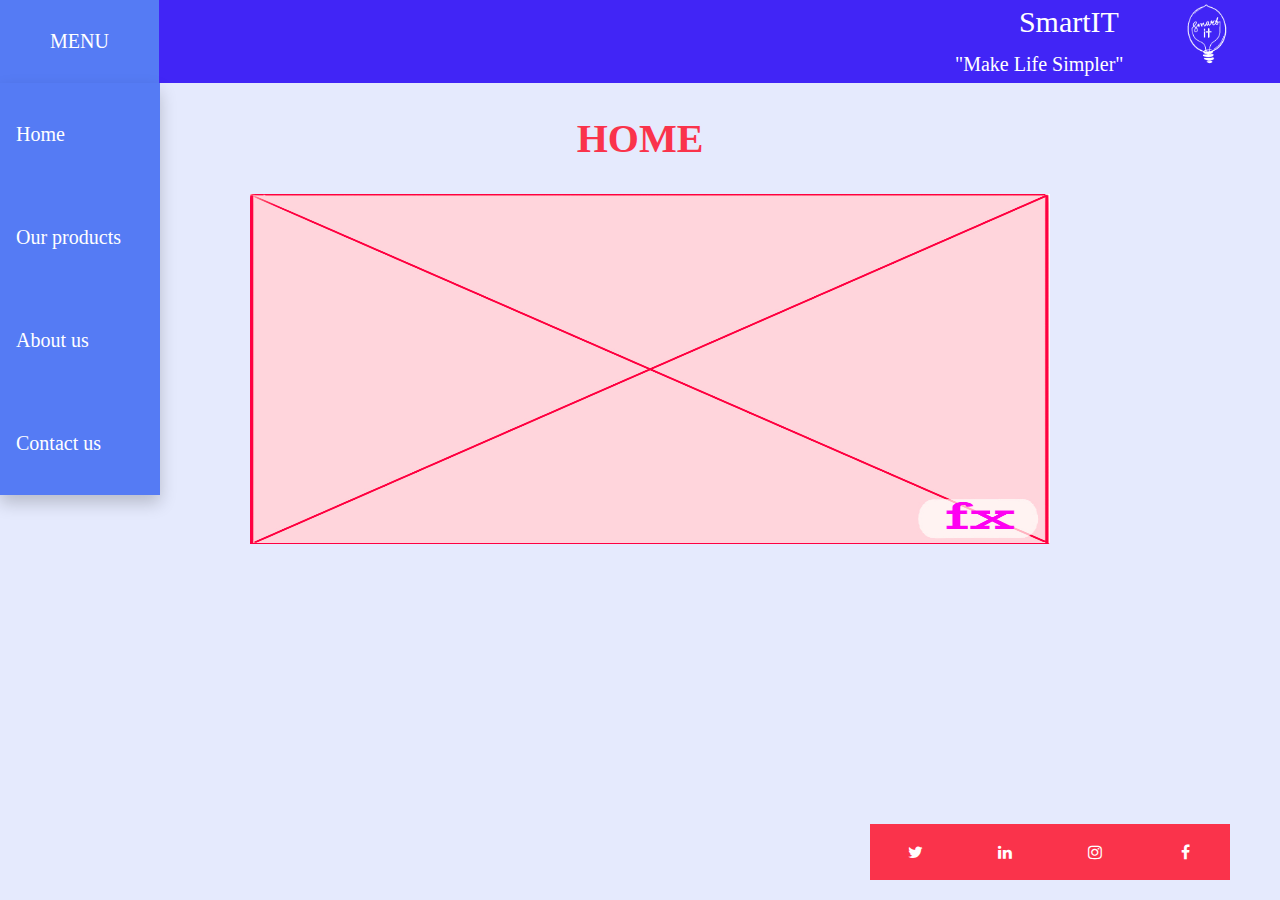
<file: index.html>
<!DOCTYPE html>

<html>
    <head>
        <meta charset="utf-8">
        <meta http-equiv="X-UA-Compatible" content="IE=edge">
        <meta name="description" content="">
        <meta name="viewport" content="width=device-width, initial-scale=1">
        <link rel="stylesheet" href="style.css">
        <link rel="stylesheet" href="https://cdnjs.cloudflare.com/ajax/libs/font-awesome/4.7.0/css/font-awesome.min.css">
        <title> SmartIT </title>
    </head>
    <body>

      <ul class="col">
        <img src="Images/logohvit.png" alt="company logo"> 
        <li class="dropdown" class="nav-item">
          <div class="dropbtn">MENU</div>
          <div class="title">SmartIT</div> 
          <div class="title-text">"Make Life Simpler"</div>
          <div class="dropdown-content">
            <a class="nav-link active" href="index.html">Home</a>
            <a class="nav-link active" href="ourProducts.html">Our products</a>
            <a class="nav-link active" href="aboutUs.html">About us</a>
            <a class="nav-link active" href="contactUs.html">Contact us</a>
          </div>
        </li>
      </ul>

      

      <div class="header">
        <h1>HOME</h1>
      </div>
      
   
      <div class="row-12">
         <img src="Images/filler.jpg" alt="image of our newest product"
         style="width:800px;height:350px;"/>
        </div>

      <div id="icons" class="icons">
      <a href="#" class="fa fa-facebook"></a>
      <a href="#" class="fa fa-instagram"></a>
      <a href="#" class="fa fa-linkedin"></a>
      <a href="#" class="fa fa-twitter"></a>
      </div>
      
    </body>
</html>
</file>
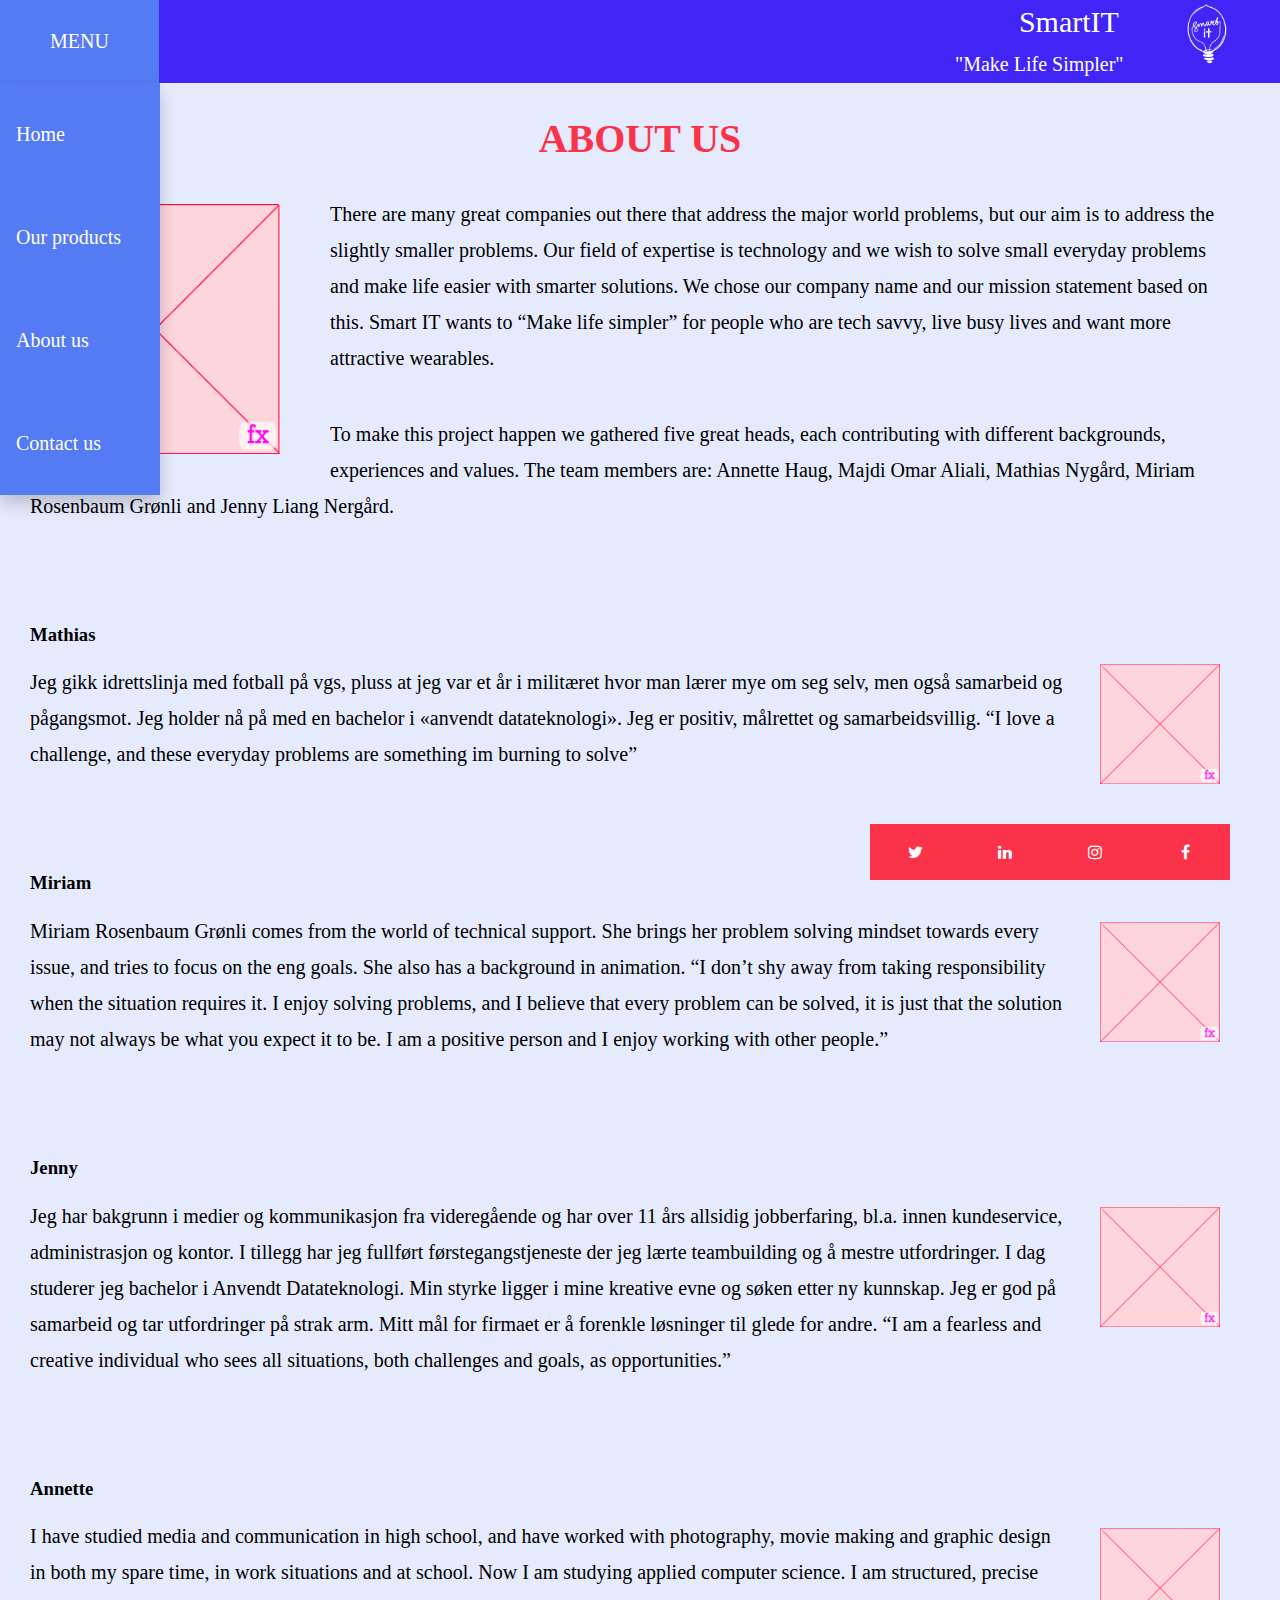
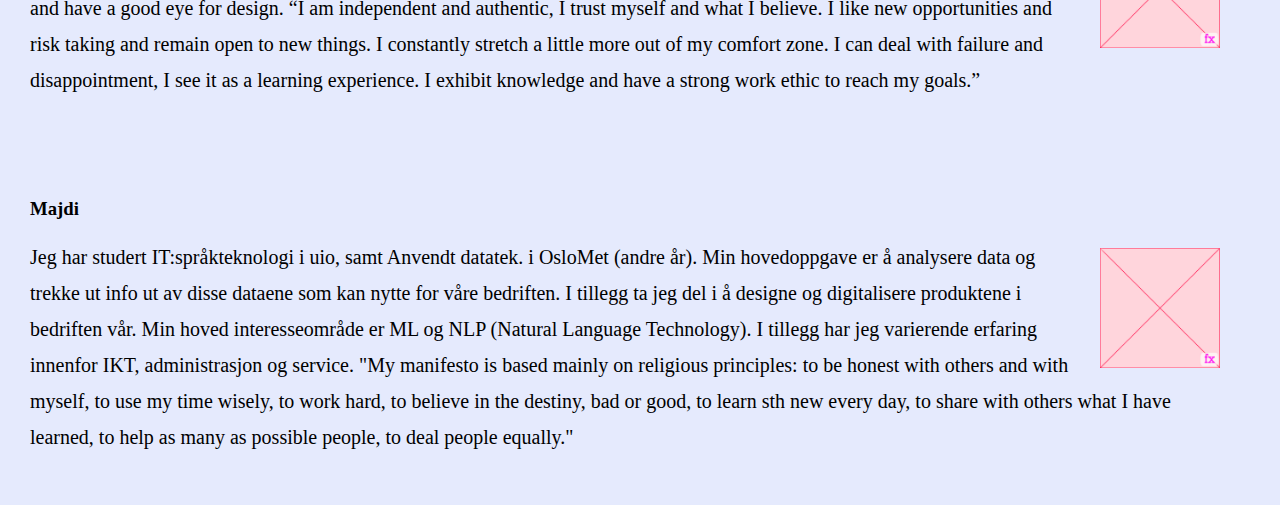
<file: aboutUs.html>
<!DOCTYPE html>

<html>
    <head>
        <meta charset="utf-8">
        <meta http-equiv="X-UA-Compatible" content="IE=edge">
        <title></title>
        <meta name="description" content="">
        <meta name="viewport" content="width=device-width, initial-scale=1">
        <link rel="stylesheet" href="style.css">
        <link rel="stylesheet" href="https://cdnjs.cloudflare.com/ajax/libs/font-awesome/4.7.0/css/font-awesome.min.css">
        <title> SmartIT </title>
    </head>
    <body>

      <ul class="col">
        <img src="Images/logohvit.png" alt="company logo"> 
        <li class="dropdown" class="nav-item">
          <div class="dropbtn">MENU</div>
          <div class="title">SmartIT</div> 
          <div class="title-text">"Make Life Simpler"</div>
          <div class="dropdown-content">
            <a class="nav-link active" href="index.html">Home</a>
            <a class="nav-link active" href="ourProducts.html">Our products</a>
            <a class="nav-link active" href="aboutUs.html">About us</a>
            <a class="nav-link active" href="contactUs.html">Contact us</a>
          </div>
        </li>
      </ul>

      

      <div class="header">
        <h1>ABOUT US</h1>
      </div>

      <div class="filler">
        <img src="Images/filler.jpg" alt="image about us"
        style="width:250px;height:250px;"/>
       </div>

      <p class="p1">
        There are many great companies out there that address the major world problems, but our aim is to address the slightly smaller problems.
        Our field of expertise is technology and we wish to solve small everyday problems and make life easier with smarter solutions. 
        We chose our company name and our mission statement based on this. Smart IT wants to “Make life simpler” for people who are tech savvy, 
        live busy lives and want more attractive wearables.</p>
      <p class=p1>  
        To make this project happen we gathered five great heads, each contributing with different backgrounds, experiences and values. 
        The team members are: Annette Haug, Majdi Omar Aliali, Mathias Nygård, Miriam Rosenbaum Grønli and Jenny Liang Nergård.
      </p>

      <div class="filler-person">
        <img src="Images/filler.jpg" alt="image about us"
        style="width:120px;height:120px;"/>
       </div>

    <h3>Mathias</h3>
        <p>
        Jeg gikk idrettslinja med fotball på vgs, pluss at jeg var et år i militæret hvor man lærer mye om seg selv, men også samarbeid og pågangsmot. 
        Jeg holder nå på med en bachelor i «anvendt datateknologi». Jeg er positiv, målrettet og samarbeidsvillig. 
        “I love a challenge, and these everyday problems are something im burning to solve” 
        </p>

        <div class="filler-person">
            <img src="Images/filler.jpg" alt="image about us"
            style="width:120px;height:120px;"/>
           </div>
       

    <h3> Miriam</h3>
        <p>
        Miriam Rosenbaum Grønli comes from the world of technical support. She brings her problem solving mindset towards every issue, 
        and tries to focus on the eng goals. She also has a background in animation. “I don’t shy away from taking responsibility when the situation requires it. 
        I enjoy solving problems, and I believe that every problem can be solved, it is just that the solution may not always be what you expect it to be.
        I am a positive person and I enjoy working with other people.”
        </p>

        <div class="filler-person">
            <img src="Images/filler.jpg" alt="image about us"
            style="width:120px;height:120px;"/>
           </div>
    

    <h3>Jenny</h3>  
        <p>
        Jeg har bakgrunn i medier og kommunikasjon fra videregående og har over 11 års allsidig jobberfaring, bl.a. innen kundeservice, administrasjon og kontor.
        I tillegg har jeg fullført førstegangstjeneste der jeg lærte teambuilding og å mestre utfordringer. I dag studerer jeg bachelor i Anvendt Datateknologi. 
        Min styrke ligger i mine kreative evne og søken etter ny kunnskap. Jeg er god på samarbeid og tar utfordringer på strak arm. Mitt mål for firmaet er å forenkle løsninger til glede for andre.
        “I am a fearless and creative individual who sees all situations, both challenges and goals, as opportunities.”
        </p>

        <div class="filler-person">
            <img src="Images/filler.jpg" alt="image about us"
            style="width:120px;height:120px;"/>
           </div>
    

    <h3>Annette</h3>    
        <p>
        I have studied media and communication in high school, and have worked with photography, movie making and graphic design in both my spare time, in work situations and at school. 
        Now I am studying applied computer science. I am structured, precise and have a good eye for design. 
        “I am independent and authentic, I trust myself and what I believe. I like new opportunities and risk taking and remain open to new things.
        I constantly stretch a little more out of my comfort zone. I can deal with failure and disappointment, I see it as a learning experience. 
        I exhibit knowledge and have a strong work ethic to reach my goals.”
        </p>

        <div class="filler-person">
            <img src="Images/filler.jpg" alt="image about us"
            style="width:120px;height:120px;"/>
           </div>
    
     
    <h3>Majdi</h3>    
        <p>
        Jeg har studert IT:språkteknologi i uio, samt Anvendt datatek. i OsloMet (andre år). Min hovedoppgave er å analysere data og trekke ut info ut av disse dataene som kan nytte for våre bedriften. I tillegg ta jeg del i  å designe og digitalisere produktene i bedriften vår. Min hoved interesseområde er  ML og NLP (Natural Language Technology). I tillegg har jeg varierende erfaring innenfor IKT, administrasjon og service.
        "My manifesto is based mainly on religious principles: 
        to be honest with others and with myself,
        to use my time wisely,
        to work hard,
        to believe in the destiny, bad or good,
        to learn sth new every day,
        to share with others what I have learned,  
        to help as many as possible people,
        to deal people equally."
        </p>


      <div id="icons" class="icons">
      <a href="#" class="fa fa-facebook"></a>
      <a href="#" class="fa fa-instagram"></a>
      <a href="#" class="fa fa-linkedin"></a>
      <a href="#" class="fa fa-twitter"></a>
      </div>
      
    </body>
</html>
</file>
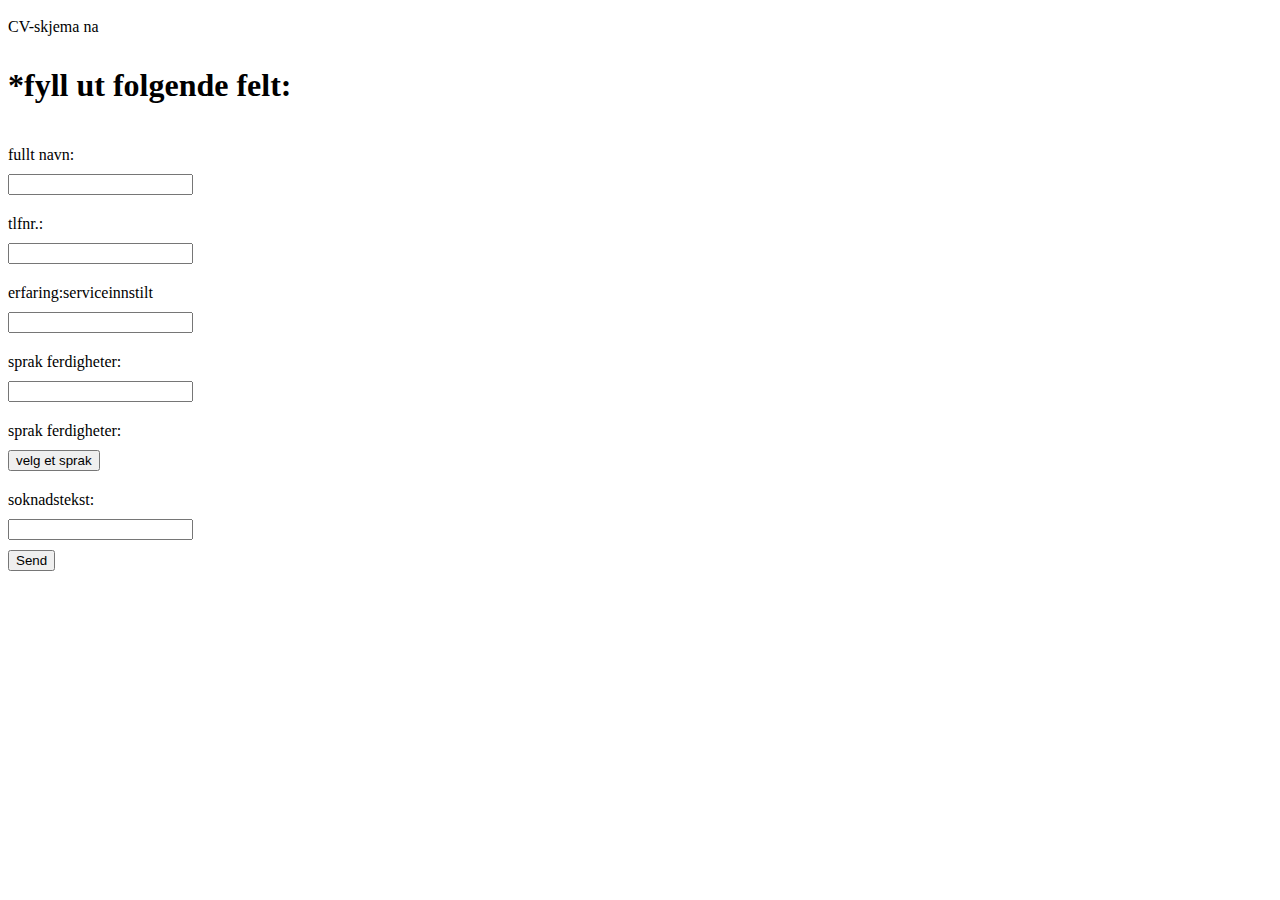
<file: cv.html>
<!DOCTYPE html>

<html lang="en">
<head>
    <meta name="viewport" content="width=device-width" />
    <title>HTML Result</title>
    <link rel="stylesheet" href="https://stackpath.bootstrapcdn.com/bootstrap/4.1.1/css/bootstrap.min.css" 
          integrity="sha384-WskhaSGFgHYWDcbwN70/dfYBj47jz9qbsMId/iRN3ewGhXQFZCSftd1LZCfmhktB" crossorigin="anonymous">
</head>
<body>
    <div class="container body-content">
        



<div class="container">


                    <div class="row justify-content-end" style="padding-top:10px;">
<label>CV-skjema na</label>



                </div>
                <div class="row justify-content-start" style="padding-top:10px;">
<h1>*fyll ut folgende felt:</h1>


                </div>
                <div class="row justify-content-start" style="padding-top:10px;">

                <div class="col" style="padding-top:10px;">
<label>fullt navn:</label>



                </div>
                <div class="col" style="padding-top:10px;">
<input class="form-control"></input>


                </div>
                </div>
                <div class="row justify-content-start" style="padding-top:10px;">

                <div class="col" style="padding-top:10px;">
<label>tlfnr.:</label>



                </div>
                <div class="col" style="padding-top:10px;">
<input class="form-control"></input>


                </div>
                </div>
                <div class="row justify-content-start" style="padding-top:10px;">

                <div class="col" style="padding-top:10px;">
<label>erfaring:serviceinnstilt</label>



                </div>
                <div class="col" style="padding-top:10px;">
<input class="form-control"></input>


                </div>
                </div>
                <div class="row justify-content-start" style="padding-top:10px;">

                <div class="col" style="padding-top:10px;">
<label>sprak ferdigheter:</label>



                </div>
                <div class="col" style="padding-top:10px;">
<input class="form-control"></input>


                </div>
                </div>
                <div class="row justify-content-start" style="padding-top:10px;">

                <div class="col" style="padding-top:10px;">
<label>sprak ferdigheter:</label>



                </div>
                <div class="col" style="padding-top:10px;">
<div class="dropdown">
    <button type="button" class="btn btn-primary dropdown-toggle" data-toggle="dropdown">
        velg et sprak
    </button>
    <div class="dropdown-menu">
        <a class="dropdown-item" href="#" title="Drop down list"></a>
    </div>
</div>

   


                </div>
                </div>
                <div class="row justify-content-start" style="padding-top:10px;">

                <div class="col" style="padding-top:10px;">
<label>soknadstekst:</label>



                </div>
                <div class="col" style="padding-top:10px;">
<input class="form-control"></input>


                </div>
                </div>
                <div class="row justify-content-end" style="padding-top:10px;">
<button class="btn btn-primary">Send</button>


                </div>


</div>



    </div>
</body>
</html>
</file>
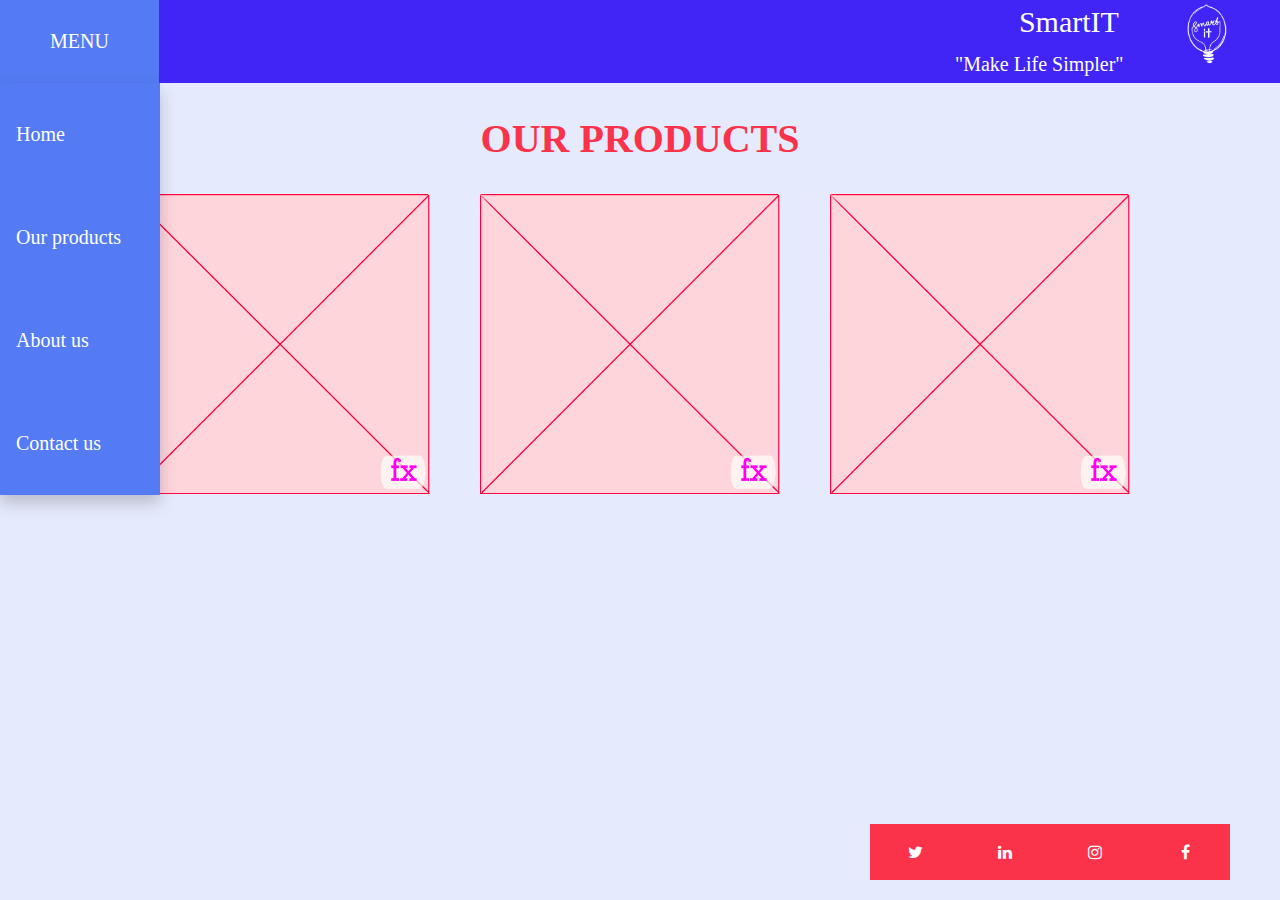
<file: ourProducts.html>
<!DOCTYPE html>

<html>
    <head>
        <meta charset="utf-8">
        <meta http-equiv="X-UA-Compatible" content="IE=edge">
        <meta name="description" content="">
        <meta name="viewport" content="width=device-width, initial-scale=1">
        <link rel="stylesheet" href="style.css">
        <link rel="stylesheet" href="https://cdnjs.cloudflare.com/ajax/libs/font-awesome/4.7.0/css/font-awesome.min.css">
        <title> SmartIT </title>
    </head>
    <body>

      <ul class="col">
        <img src="Images/logohvit.png" alt="company logo"> 
        <li class="dropdown" class="nav-item">
          <div class="dropbtn">MENU</div> 
          <div class="title">SmartIT</div> 
          <div class="title-text">"Make Life Simpler"</div>
          <div class="dropdown-content">
            <a class="nav-link active" href="index.html">Home</a>
            <a class="nav-link active" href="ourProducts.html">Our products</a>
            <a class="nav-link active" href="aboutUs.html">About us</a>
            <a class="nav-link active" href="contactUs.html">Contact us</a>
          </div>
        </li>
      </ul>

      

      <div class="header">
        <h1>OUR PRODUCTS</h1>
      </div>

      <div class="filler-products1">
        <img src="Images/filler.jpg" alt="image of our newest product"
        style="width:300px;height:300px;"/>
       </div>

      <div class="filler-products2">
        <img src="Images/filler.jpg" alt="image of our newest product"
        style="width:300px;height:300px;"/>
       </div>

      <div class="filler-products3">
         <img src="Images/filler.jpg" alt="image of our newest product"
         style="width:300px;height:300px;"/>
        </div>

      <div id="icons" class="icons">
      <a href="#" class="fa fa-facebook"></a>
      <a href="#" class="fa fa-instagram"></a>
      <a href="#" class="fa fa-linkedin"></a>
      <a href="#" class="fa fa-twitter"></a>
      </div>
      
    </body>
</html>
</file>
<file: style.css>
body{
    background-color: #e5eafd;
    margin: 0;
    padding: 0;
}

.header {
    padding: 5px;
    text-align: center;
    color: #fa334b;
    font-size: 20px;
  }


ul {
    list-style-type: none;
    margin: 0;
    padding: 0;
    overflow: hidden;
    background-color: #4125F6;
    
  }
  
  li {
    float: left;
    
  }
  
  li a, .dropbtn {
    display: inline-block;
    color: white;
    font-size: 20px;
    text-align: center;
    padding: 30px 50px;
    text-decoration: none;
  }
  

  
  
  li a:hover, .dropdown:hover .dropbtn {
    background-color: #557BF4;
    
  }

  
  
  li.dropdown {
    display: inline-block;
    
  }
  
  .dropdown-content {
    display: none;
    position: absolute;
    background-color: #557BF4;
    min-width: 160px;
    box-shadow: 0px 8px 16px 0px rgba(0,0,0,0.2);
    z-index: 1;
    

  }
  
  .dropdown-content a {
    color: white;
    padding: 40px 16px;
    text-decoration: none;
    display: block;
    text-align: left;
    
  }

  
  .dropdown-content a:hover {
      background-color: #7594f6;
      
    }
  
  .dropdown:hover .dropdown-content {
    display: block;
  }
  
  
  img { 
    width: 4%;
    height: auto;
    float: right;
    padding-right: 50px;
    
    
  }


  .fa {
    padding: 20px;
    font-size: 30px;
    width: 50px;
    text-align: center;
    text-decoration: none;
    float: right;
    
  }
  

  .fa:hover {
    opacity: 0.7;
  }
  
  
  /* Facebook */
  .fa-facebook {
    background: #fa334b;
    color: white;
  }
  
  .fa-instagram {
    background: #fa334b;
    color: white;
  }

  .fa-linkedin {
    background: #fa334b;
    color: white;
  }

  /* Twitter */
  .fa-twitter {
    background: #fa334b;
    color: white;
  }
  
.icons{
    position: fixed;
    right: 50px;
    bottom: 20px;
}

.row-12{
    width:1100px;
    height:150px;
    
}

.title{
    text-align: center;
    float: right;
    margin-left: 860px;
    margin-top: 5px;
    color: white;
    font-size: 30px;
}

.title-text{
    position: absolute;
    color: white;
    float: right;
    margin-left: 955px;
    margin-top: -30px;
    text-align: center;
    font-size: 20px;
    
}

.filler{
    margin-top: 10px;
    float: left;
    margin-left: 30px;
    
}

.p1{
    margin: 50px;
    line-height: 1.8;
    margin-top: 2px;
    margin-left: 30px;
    font-size: 20px;
    margin-bottom: 40px;

}

p{
    margin: 50px;
    line-height: 1.8;
    margin-top: 2px;
    margin-left: 30px;
    font-size: 20px;

}


h3{
    margin-left: 30px;
    margin-top: 100px;
}

.filler-person{
    margin-left: 30px;
    float: right;
    margin-top: 100px;
    margin-right: 10px;
}

.icons-contact{
    position: absolute;
    margin-left: 460px;
    margin-top: 100px;
    background: #fa334b;
    color: white;
    padding: 20px

}

.filler-products1{
   float: right;
   margin-right: 100px;

}

.filler-products2{
    margin-right: 100px;
    
}

.filler-products3{
     float: right;
}
</file>
